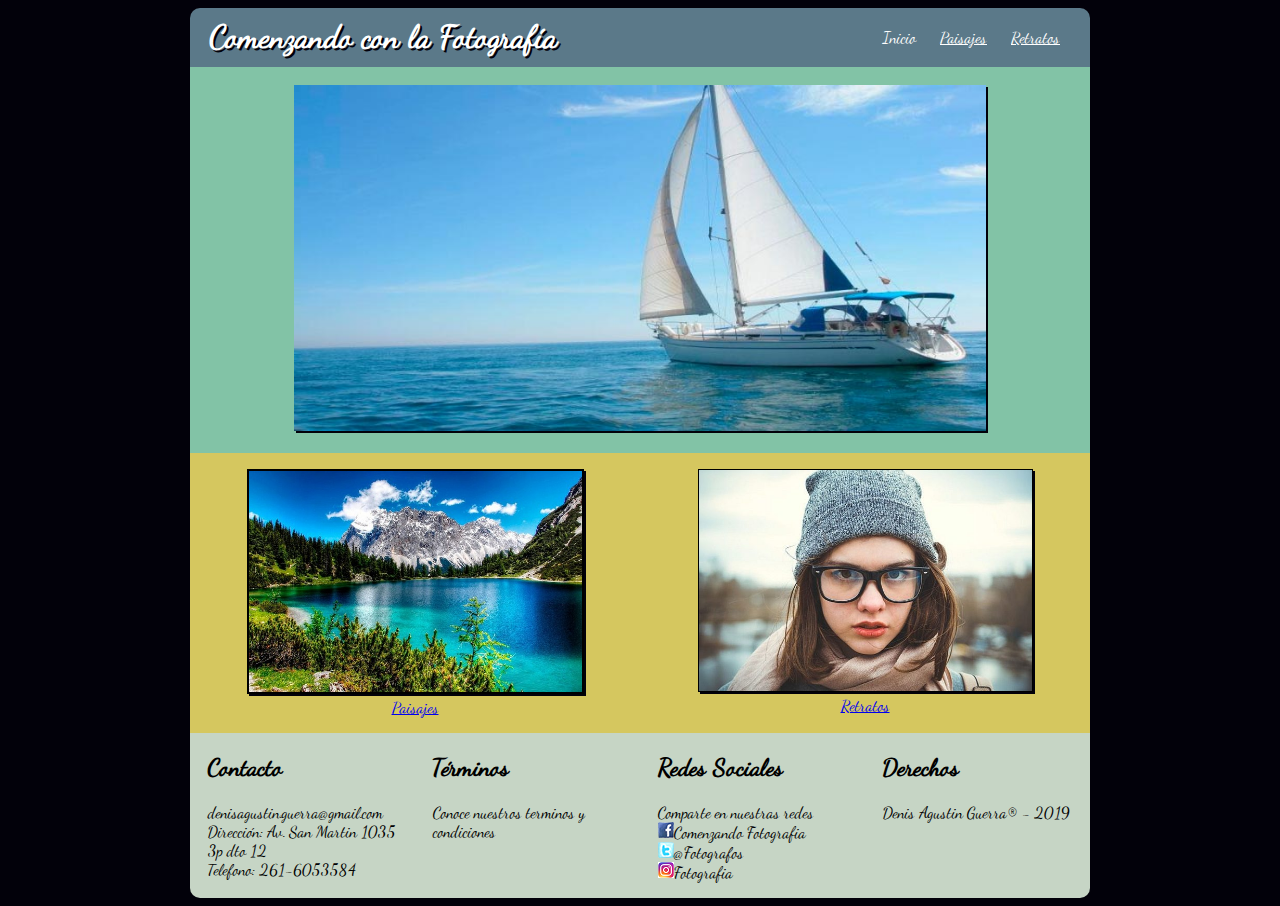
<file: index.html>
<!DOCTYPE html>
<html lang="es" dir="ltr">
  <head>
    <meta charset="utf-8">
    <link rel="stylesheet" href="css/estilos.css">
    <meta name="viewport" content="width=device-width, initial-scale=1.0">
    <title>Comenzando con la Fotografia</title>
  </head>
  <body>

    <div id="contenido">
<!-- Encabezado -->
    <header id="encabezado">
      <h1>Comenzando con la Fotografía</h1>

<!-- Menu de navegacion -->
      <nav id="navegador">
        <a href="#" style="text-decoration:none">Inicio</a>
        <a href="html/paisajes.html">Paisajes</a>
        <a href="html/retratos.html">Retratos</a>
      </nav>
    </header>
<!-- Contenedor de Imagen Central -->
    <section>
      <div class="img-cen">
          <img src="imagen/imagencentral.jpg" alt=" Fotografia">
      </div>
<!-- Imagenes Secundarias -->
      <div class="contenedor-img">
        <!-- Imagen de paisaje -->
        <div class="img-sec1">
          <a href="html/paisajes.html">
            <figure>
              <img src="imagen/paisaje.jpg" alt="Paisaje" id="paisaje">
              <figcaption>Paisajes</figcaption>
            </figure>
          </a>

        </div>
<!-- Imagen de retrato -->
        <div class="img-sec2">
          <a href="html/retratos.html">
            <figure>
              <img src="imagen/retrato.jpg" alt="Retrato"id="retrato">
              <figcaption>Retratos</figcaption>
            </figure>
          </a>
        </div>
      </div>
    </section>
<!-- Pie de pagina -->
  <footer>
    <div class="column-1">
      <h2>Contacto</h2>
      <p>
        <a href="mailto:denisagustin.guerra@gmail.com">denisagustin.guerra@gmail.com</a> <br>
        Dirección: Av. San Martin 1035 3p dto 12 <br>
        Telefono: 261-6053584 <br>
      </p>
    </div>

    <div class="column-2">
      <h2>Términos</h2>
      <p>
        Conoce nuestros terminos y condiciones
      </p>
    </div>

    <div class="column-3">
      <h2>Redes Sociales</h2>
      <p>
        Comparte en nuestras redes <br>
        <img src="imagen/facebook.png"><a href="https://www.facebook.com/Comenzando-Fotografia-632518083514349/?ref=br_rs">Comenzando Fotografia</a><br>
        <img src="imagen/twitter.png"><a href="https://twitter.com/fotografos?lang=es">@Fotografos</a><br>
        <img src="imagen/instagram.png"><a href="https://www.instagram.com/explore/tags/fotografia/?hl=es">Fotografia</a><br>
      </p>
    </div>

    <div class="column-4">
      <h2>Derechos</h2>
      <p>
        Denis Agustin Guerra® - 2019
      </p>
    </div>
  </footer>
  </div>
    </body>
</html>
</file>
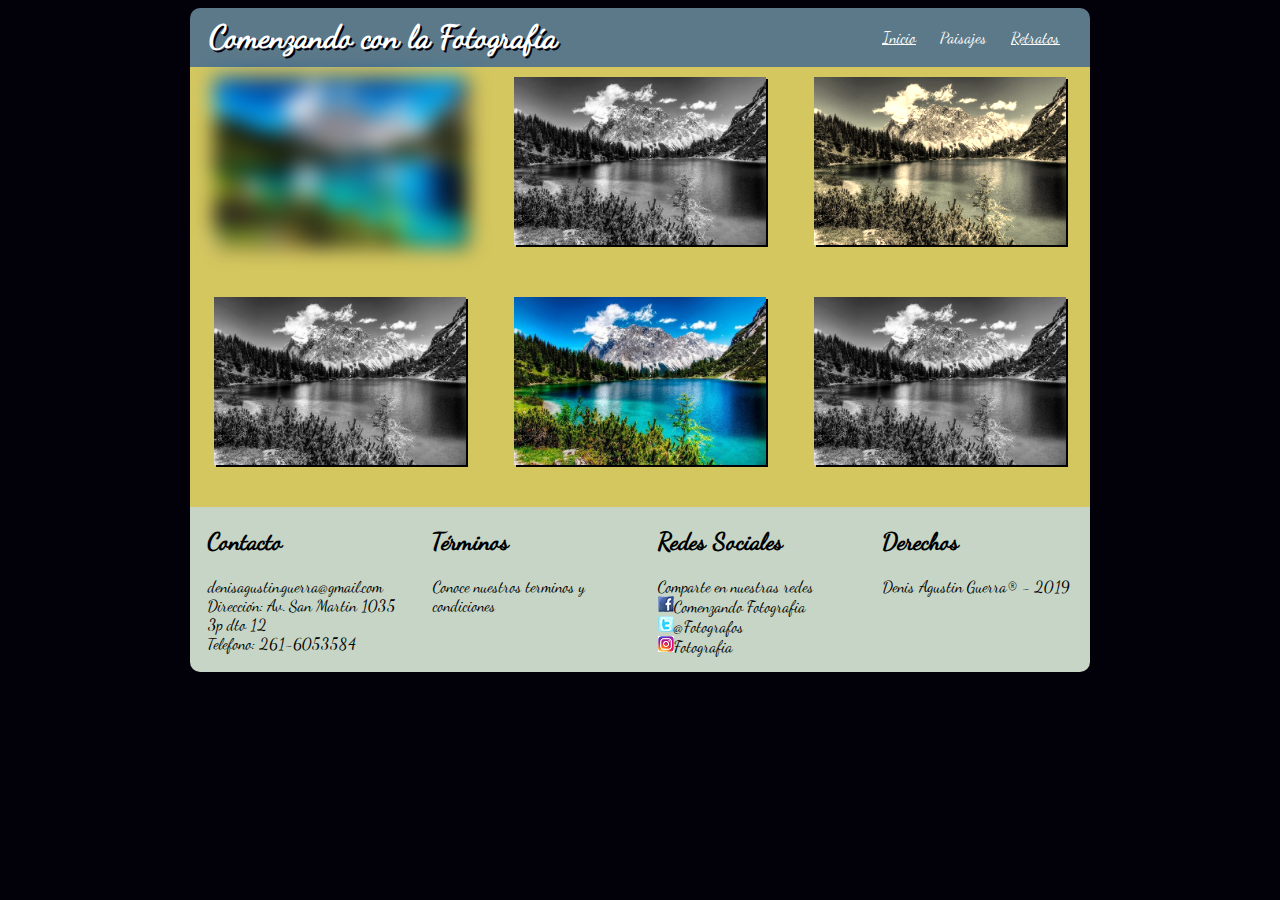
<file: html/paisajes.html>
<!DOCTYPE html>
<html lang="es" dir="ltr">
  <head>
    <meta charset="utf-8">
    <link rel="stylesheet" href="../css/estilos.css">
    <meta name="viewport" content="width=device-width, initial-scale=1.0">
    <title>Comenzando con la Fotografia</title>
  </head>
  <body>
    <div id="contenido">
<!-- Encabezado -->
    <header id="encabezado">
      <h1>Comenzando con la Fotografía</h1>

<!-- Menu de navegacion -->
      <nav id="navegador">
        <a href="../index.html" >Inicio</a>
        <a href="#" style="text-decoration:none">Paisajes</a>
        <a href="retratos.html">Retratos</a>
      </nav>
    </header>
    <!-- Galeria -->
        <div id="galeria">
          <!-- Primera fila-->
          <div id="fila1">
            <div class="imagen1">
              <img src="../imagen/paisaje.jpg">
            </div>
            <div class="imagen2">
              <img src="../imagen/paisaje.jpg">
            </div>
            <div class="imagen3">
              <img src="../imagen/paisaje.jpg">
            </div>
          </div>
          <!-- Segunda fila -->
          <div id="fila2">
            <div class="imagen4">
              <img src="../imagen/paisaje.jpg">
            </div>
            <div class="imagen5">
              <img src="../imagen/paisaje.jpg">
            </div>
            <div class="imagen6">
              <img src="../imagen/paisaje.jpg">
            </div>
          </div>
        </div>
    <!-- Pie de pagina -->
        <footer>
          <div class="column-1">
            <h2>Contacto</h2>
            <p>
              <a href="mailto:denisagustin.guerra@gmail.com">denisagustin.guerra@gmail.com</a> <br>
              Dirección: Av. San Martin 1035 3p dto 12 <br>
              Telefono: 261-6053584 <br>
            </p>
          </div>

          <div class="column-2">
            <h2>Términos</h2>
            <p>
              Conoce nuestros terminos y condiciones
            </p>
          </div>

          <div class="column-3">
            <h2>Redes Sociales</h2>
            <p>
              Comparte en nuestras redes <br>
              <img src="../imagen/facebook.png"><a href="https://www.facebook.com/Comenzando-Fotografia-632518083514349/?ref=br_rs">Comenzando Fotografia</a><br>
              <img src="../imagen/twitter.png"><a href="https://twitter.com/fotografos?lang=es">@Fotografos</a><br>
              <img src="../imagen/instagram.png"><a href="https://www.instagram.com/explore/tags/fotografia/?hl=es">Fotografia</a><br>
            </p>
          </div>

          <div class="column-4">
            <h2>Derechos</h2>
            <p>
              Denis Agustin Guerra® - 2019
            </p>
          </div>
        </footer>
      </div>
      </body>
</html>
</file>
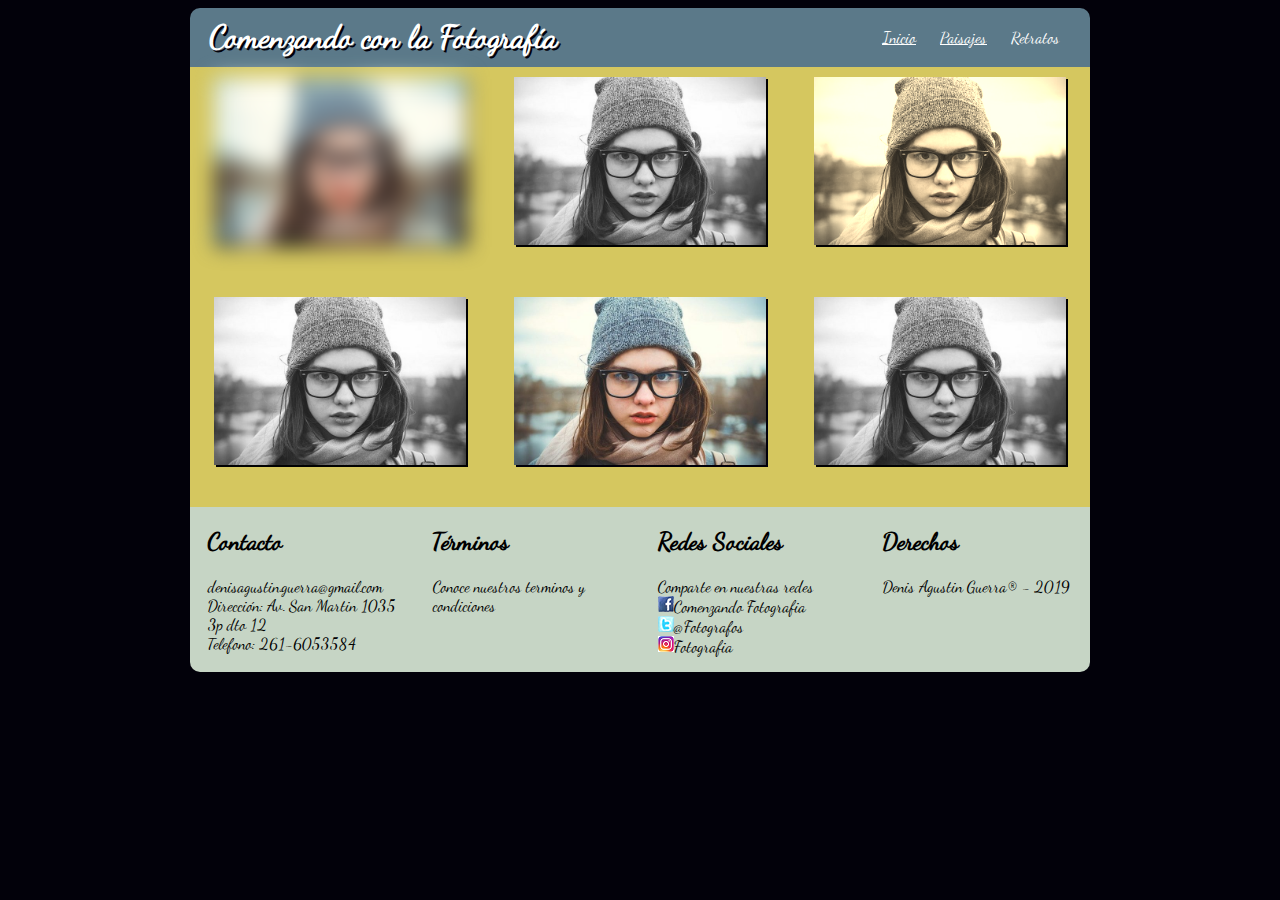
<file: html/retratos.html>
<!DOCTYPE html>
<html lang="es" dir="ltr">
  <head>
    <meta charset="utf-8">
    <link rel="stylesheet" href="../css/estilos.css">
    <meta name="viewport" content="width=device-width, initial-scale=1.0">
    <title>Comenzando con la Fotografia</title>
  </head>
  <body>
    <div id="contenido">
<!-- Encabezado -->
        <header id="encabezado">
          <h1>Comenzando con la Fotografía</h1>

<!-- Menu de navegacion -->
      <nav id="navegador">
          <a href="../index.html">Inicio</a>
          <a href="paisajes.html">Paisajes</a>
          <a href="#" style="text-decoration:none">Retratos</a>
      </nav>
    </header>
<!-- Galeria -->
    <div id="galeria">
      <!-- Primera fila-->
      <div id="fila1">
        <div class="imagen1">
          <img src="../imagen/retrato.jpg">
        </div>
        <div class="imagen2">
          <img src="../imagen/retrato.jpg">
        </div>
        <div class="imagen3">
          <img src="../imagen/retrato.jpg">
        </div>
      </div>
      <!-- Segunda fila -->
      <div id="fila2">
        <div class="imagen4">
          <img src="../imagen/retrato.jpg">
        </div>
        <div class="imagen5">
          <img src="../imagen/retrato.jpg">
        </div>
        <div class="imagen6">
          <img src="../imagen/retrato.jpg">
        </div>
      </div>
    </div>
<!-- Pie de pagina -->
    <footer>
      <div class="column-1">
        <h2>Contacto</h2>
        <p>
          <a href="mailto:denisagustin.guerra@gmail.com">denisagustin.guerra@gmail.com</a> <br>
          Dirección: Av. San Martin 1035 3p dto 12 <br>
          Telefono: 261-6053584 <br>
        </p>
      </div>

      <div class="column-2">
        <h2>Términos</h2>
        <p>
          Conoce nuestros terminos y condiciones
        </p>
      </div>

      <div class="column-3">
        <h2>Redes Sociales</h2>
        <p>
          Comparte en nuestras redes <br>
          <img src="../imagen/facebook.png"><a href="https://www.facebook.com/Comenzando-Fotografia-632518083514349/?ref=br_rs">Comenzando Fotografia</a><br>
          <img src="../imagen/twitter.png"><a href="https://twitter.com/fotografos?lang=es">@Fotografos</a><br>
          <img src="../imagen/instagram.png"><a href="https://www.instagram.com/explore/tags/fotografia/?hl=es">Fotografia</a><br>
        </p>
      </div>

      <div class="column-4">
        <h2>Derechos</h2>
        <p>
          Denis Agustin Guerra® - 2019
        </p>
      </div>
    </footer>
    </div>
  </body>
</html>
</file>
<file: css/estilos.css>
@font-face {
  font-family: 'DancingScript';
  src: url('../fonts/DancingScript.otf');
}
/* -- Animacion --*/
@-webkit-keyframes animacion{
			0%{
				margin-top: 150%;
			}
			60%{
				margin-top: -5%;
			}
			100%{
				margin-top: 0%;
			}
		}
/* --------------- Pagina INICIO --------------- */
body{
  font-family: DancingScript;
  background: #02010a;
}
/* -- Encabezado --*/

#encabezado{
  background: #5b7989;
  padding: 10px;
  border-radius: 10px 10px 0px 0px;
  animation-name: animacion;
  animation-duration: 1s;
}
header h1{

  color: White;
  padding: 10px;
  text-shadow:2px 2px #02010a;
}
/* -- Menu de navegacion -- */
#navegador {
  padding: 10px;
}
#navegador a{
   padding: 10px;
   color: white;
}
/* -- Contenedor de Imagen Central -- */
.img-cen{
  background: #82c3a6;
  text-align: center;
  padding: 2%;


}
/* -- Imagen Central -- */
.img-cen img{
  width: 80%;
  -webkit-box-shadow: 2px 2px #02010a;
  -moz-box-shadow: 2px 2px #02010a;
}
/* -- Imagenes Secundarias -- */
.contenedor-img {
  background: #d5c75f;
  display: flex;
  flex-flow: column row;
  text-align: center;
}
.img-sec1, .img-sec2{
  width: 50%;
}
#paisaje{
  border: 2px solid black;
  -webkit-box-shadow: 2px 2px #02010a;
  -moz-box-shadow: 2px 2px #02010a;
  width: 90%;
  transition-duration: 1s;
}
#paisaje:hover{
  transition-property: all;
  transition-duration: 1s;
  transform: rotate(10deg);
  -webkit-box-shadow: 2px 2px #82c3a6;
  -moz-box-shadow: 2px 2px #82c3a6;
}
#retrato{
  border: 1px solid black;
  width:90%;
  -webkit-box-shadow: 2px 2px #02010a;
  -moz-box-shadow: 2px 2px #02010a;
  transition-duration: 1s;
}
#retrato:hover{
  transition-property: all;
  transition-duration: 1s;
  transform: translate(20px, -5px);
  -webkit-box-shadow: 2px 2px #82c3a6;
  -moz-box-shadow: 2px 2px #82c3a6;
}
/* -- Pie de pagina -- */
footer{
  border-radius: 0 0 10px 10px;
  background: #C6d5c5;
  display: flex;
  flex-flow: column row;
}
footer a{
  text-decoration: none;
  color: black;
}
div[class^="column"]{
  width: 25%;
  padding: 0 2% 0 2%;
}

/* --------------- Media  --------------- */
@media {
  #contenido{
    width: 900px;
    margin: 0 auto;
  }
  header h1{
    display: inline;
    text-align: left;
  }
  #navegador {
    display: inline;
    float: right;
    padding: 10px;
  }
  #navegador a{
     padding: 10px;
     color: white;
  }
/* -- Media Pagina PAISAJES y RETRATOS -- */
  div [class*="imagen"]{
    min-height: 200px;
    width: 33.3%;
  }
  #fila1, #fila2{
    display: flex;
    flex-flow: column row;
  }
}
/* ---------------------- */
@media (max-width: 900px){
  #contenido{
    width: 100%;
    margin: 0 auto;
  }
  #encabezado{
    padding-bottom: 40px;
    text-align: center;
    }
  header h1{
      Width: 100%;
    }
  #navegador {
    text-align: center;
    width: 100%;
    height: auto;
    padding: 10px;
  }
  #navegador a{
     padding: 10px;
     color: white;
  }
  .contenedor-img {
    background: #d5c75f;
    display: flex;
    flex-flow: wrap;
    text-align: center;
  }
  .img-sec1, .img-sec2{
    width: 100%;
  }
  footer{
    border-radius: 0 0 10px 10px;
    background: #C6d5c5;
    display: flex;
    flex-flow: wrap;
    padding: 5vw;
  }
  div[class^="column"]{
    width: 100%;
  }
/* -- Media Pagina PAISAJES y RETRATOS -- */
  div [class*="imagen"]{
    min-height: 200px;
    width: 100%;
  }
  #fila1, #fila2{
    display: flex;
    flex-flow: wrap;
  }
}

/* --------------- Pagina PAISAJES y RETRATOS --------------- */

#galeria{
 background: #d5c75f;
}
#galeria img{
  width: 90%;
  -webkit-box-shadow: 2px 2px #02010a;
  -moz-box-shadow: 2px 2px #02010a;
}
div [class*="imagen"]{
    padding: 10px;
}
#fila1, #fila2{
  text-align: center;
}
.imagen1{
  filter: blur(10px);
}
.imagen2{
  -webkit-filter: grayscale(100%);
  filter: grayscale(100%);
}
.imagen3{
  -webkit-filter: sepia(90%);
  filter: sepia(90%);
}
.imagen4{
  -webkit-filter: grayscale(100%);
  filter: grayscale(100%);
}
.imagen5{

}
.imagen6{
  -webkit-filter: grayscale(100%);
  filter: grayscale(100%);
}
</file>
